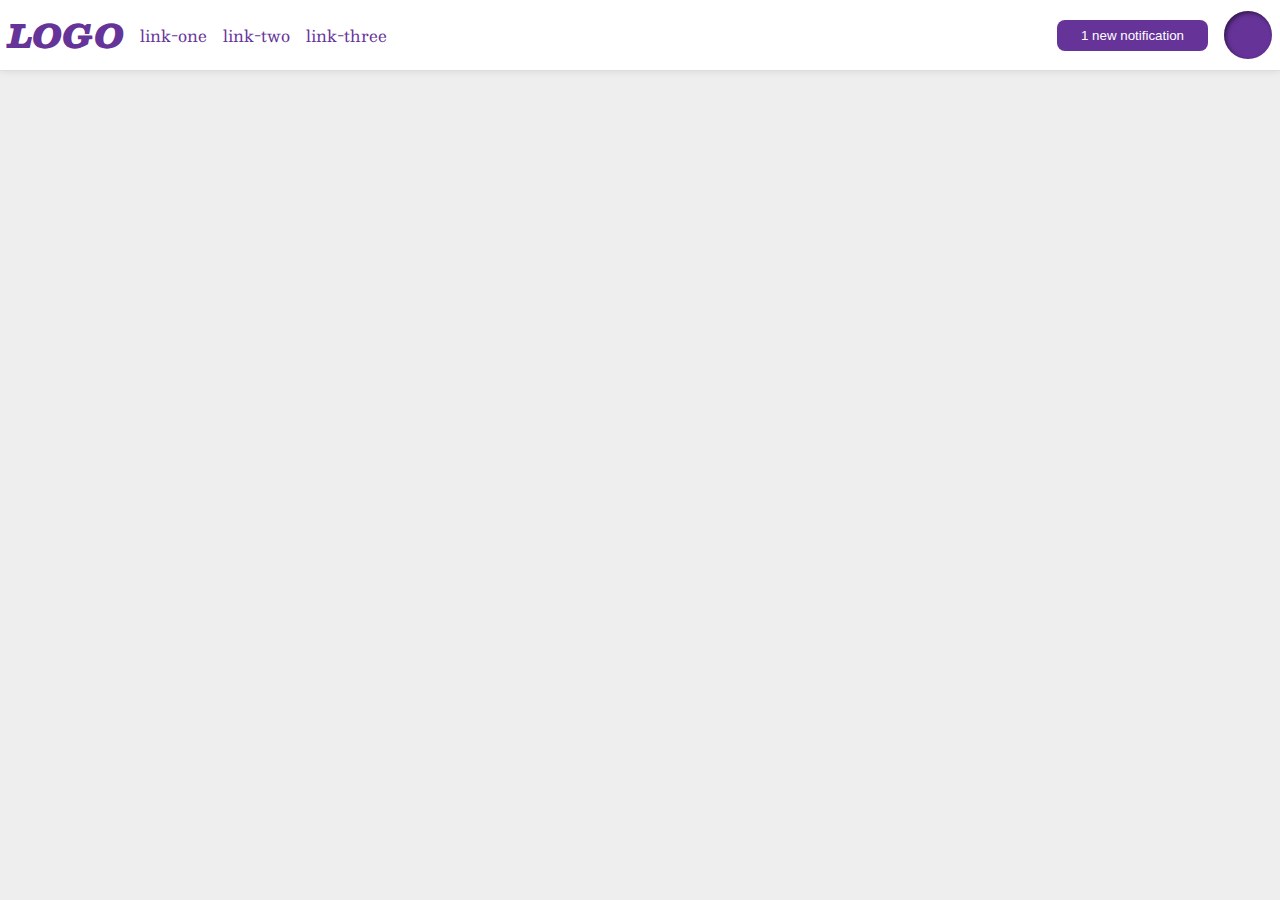
<file: flex/03-flex-header-2/index.html>
<!DOCTYPE html>
<html lang="en">
<head>
  <meta charset="UTF-8">
  <meta http-equiv="X-UA-Compatible" content="IE=edge">
  <meta name="viewport" content="width=device-width, initial-scale=1.0">
  <title>Flex Header 2</title>
  <link rel="stylesheet" href="style.css">
</head>
<body>
  <div class="header">
    <div class="header-left">
      <div class="logo">
        LOGO
      </div>
      <ul class="links">
        <li><a href="google.com">link-one</a></li>
        <li><a href="google.com">link-two</a></li>
        <li><a href="google.com">link-three</a></li>
      </ul>
  </div>
  <div class="header-right">
    <button class="notifications">
      1 new notification
    </button>
    <div class="profile-image"></div>
  </div>
  </div>
</body>
</html>
</file>
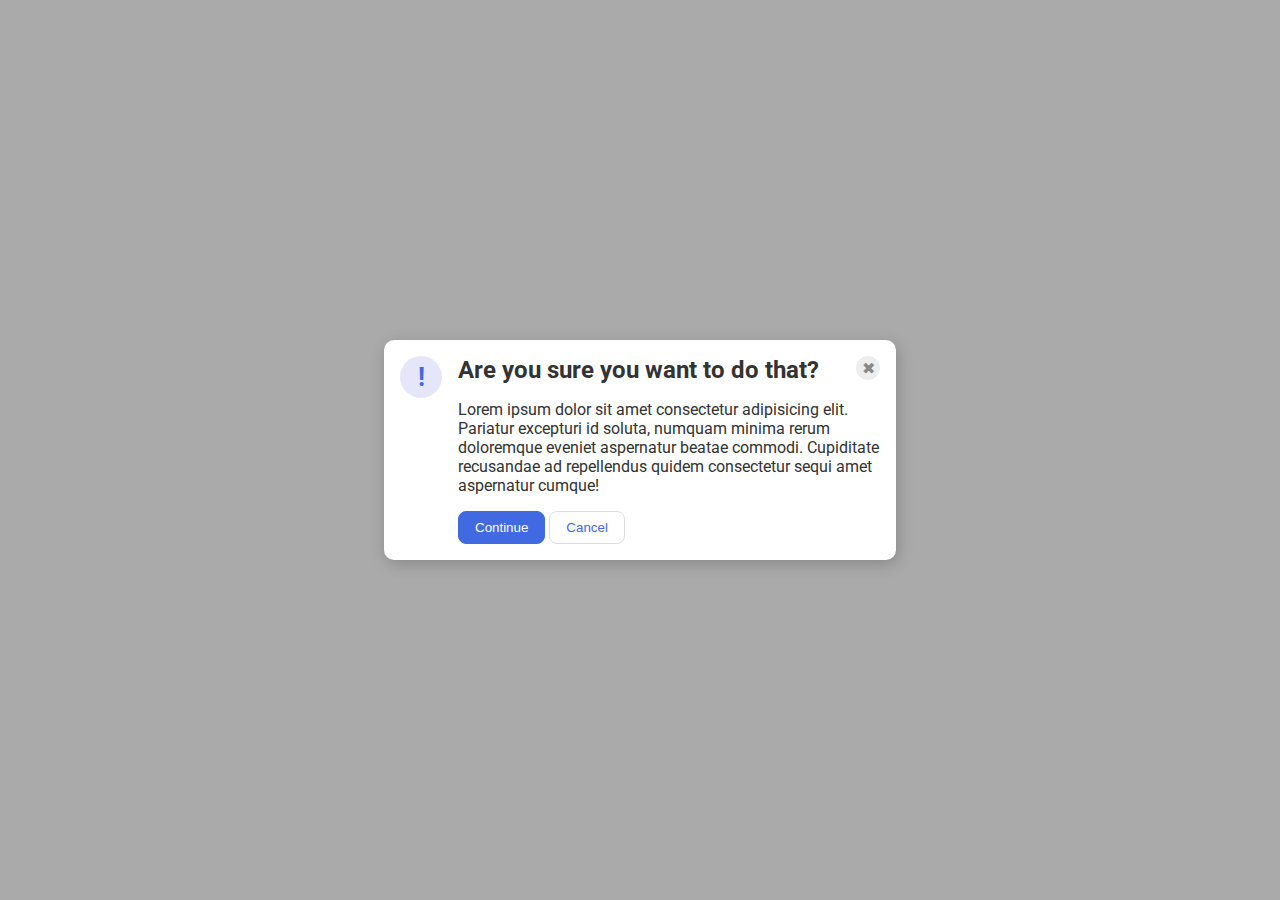
<file: flex/05-flex-modal/index.html>
<!DOCTYPE html>
<html lang="en">

<head>
  <meta charset="UTF-8">
  <meta http-equiv="X-UA-Compatible" content="IE=edge">
  <meta name="viewport" content="width=device-width, initial-scale=1.0">
  <link rel="stylesheet" href="style.css">
  <title>Modal</title>
</head>

<body>
  <div class="modal">
    <div class="icon">!</div>
    <div class="right">
      <div class="title-line">
        <div class="header">Are you sure you want to do that?</div>
        <div class="close-button">✖</div>
      </div>
      <div class="text">Lorem ipsum dolor sit amet consectetur adipisicing elit. Pariatur excepturi id soluta, numquam
        minima rerum doloremque eveniet aspernatur beatae commodi. Cupiditate recusandae ad repellendus quidem
        consectetur sequi amet aspernatur cumque!</div>
      <div class="button-container">
        <button class="continue">Continue</button>
        <button class="cancel">Cancel</button>
      </div>
    </div>
  </div>
</body>

</html>
</file>
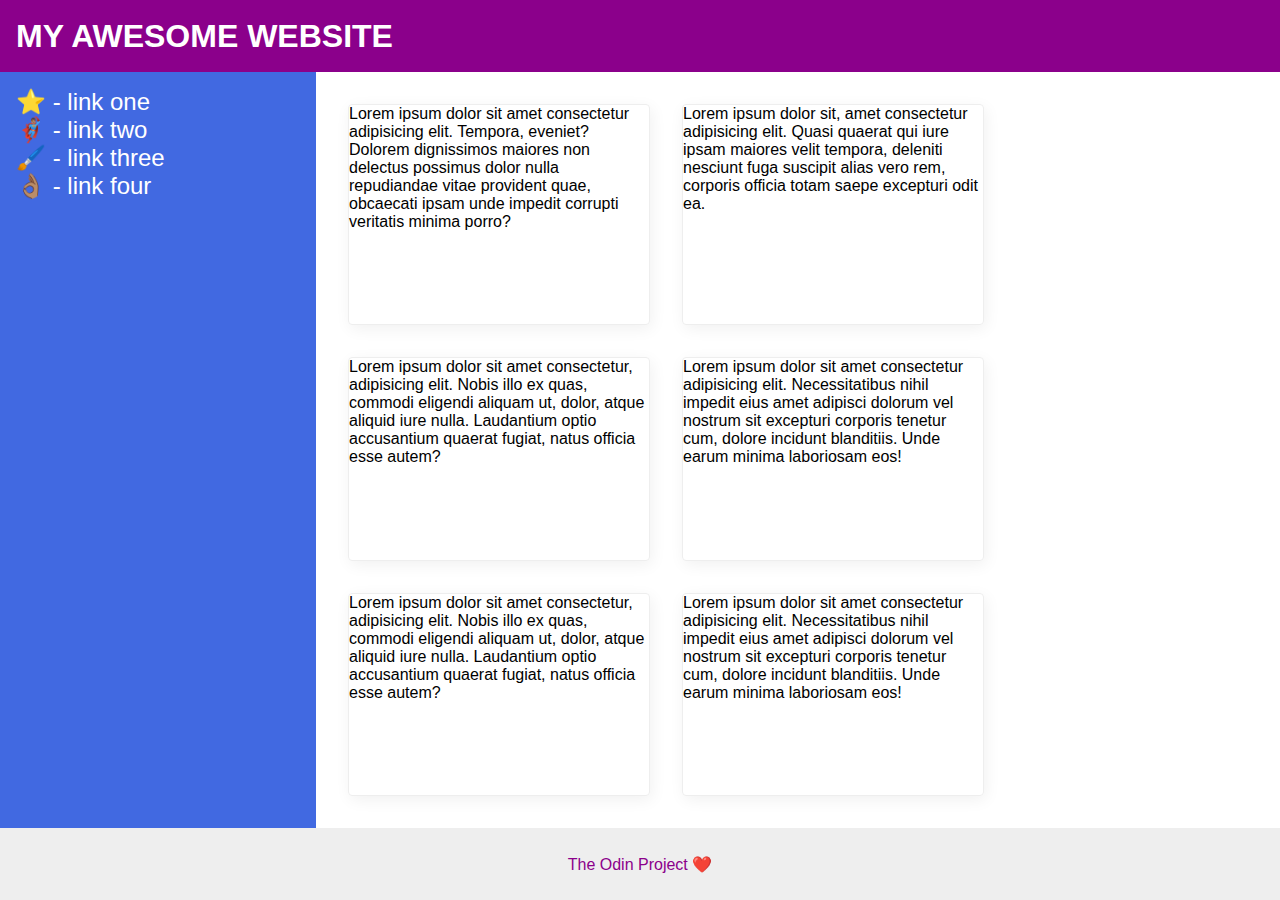
<file: flex/07-flex-layout-2/index.html>
<!DOCTYPE html>
<html lang="en">

<head>
  <meta charset="UTF-8">
  <meta http-equiv="X-UA-Compatible" content="IE=edge">
  <meta name="viewport" content="width=device-width, initial-scale=1.0">
  <title>The Holy Grail</title>
  <link rel="stylesheet" href="style.css">
</head>

<body>
  <div class="header">
    MY AWESOME WEBSITE
  </div>
  <div class="content">
    <div class="sidebar">
      <ul>
        <li><a href="google.com">⭐ - link one</a></li>
        <li><a href="google.com">🦸🏽‍♂️ - link two</a></li>
        <li><a href="google.com">🖌️ - link three</a></li>
        <li><a href="google.com">👌🏽 - link four</a></li>
      </ul>
    </div>
    <div class="cards">
      <div class="card">Lorem ipsum dolor sit amet consectetur adipisicing elit. Tempora, eveniet? Dolorem dignissimos
        maiores non delectus possimus dolor nulla repudiandae vitae provident quae, obcaecati ipsam unde impedit
        corrupti
        veritatis minima porro?</div>
      <div class="card">Lorem ipsum dolor sit, amet consectetur adipisicing elit. Quasi quaerat qui iure ipsam maiores
        velit tempora, deleniti nesciunt fuga suscipit alias vero rem, corporis officia totam saepe excepturi odit ea.
      </div>
      <div class="card">Lorem ipsum dolor sit amet consectetur, adipisicing elit. Nobis illo ex quas, commodi eligendi
        aliquam ut, dolor, atque aliquid iure nulla. Laudantium optio accusantium quaerat fugiat, natus officia esse
        autem?</div>
      <div class="card">Lorem ipsum dolor sit amet consectetur adipisicing elit. Necessitatibus nihil impedit eius amet
        adipisci dolorum vel nostrum sit excepturi corporis tenetur cum, dolore incidunt blanditiis. Unde earum minima
        laboriosam eos!</div>
      <div class="card">Lorem ipsum dolor sit amet consectetur, adipisicing elit. Nobis illo ex quas, commodi eligendi
        aliquam ut, dolor, atque aliquid iure nulla. Laudantium optio accusantium quaerat fugiat, natus officia esse
        autem?</div>
      <div class="card">Lorem ipsum dolor sit amet consectetur adipisicing elit. Necessitatibus nihil impedit eius amet
        adipisci dolorum vel nostrum sit excepturi corporis tenetur cum, dolore incidunt blanditiis. Unde earum minima
        laboriosam eos!</div>
    </div>
  </div>
  <div class="footer">
    The Odin Project ❤️
  </div>
</body>

</html>
</file>
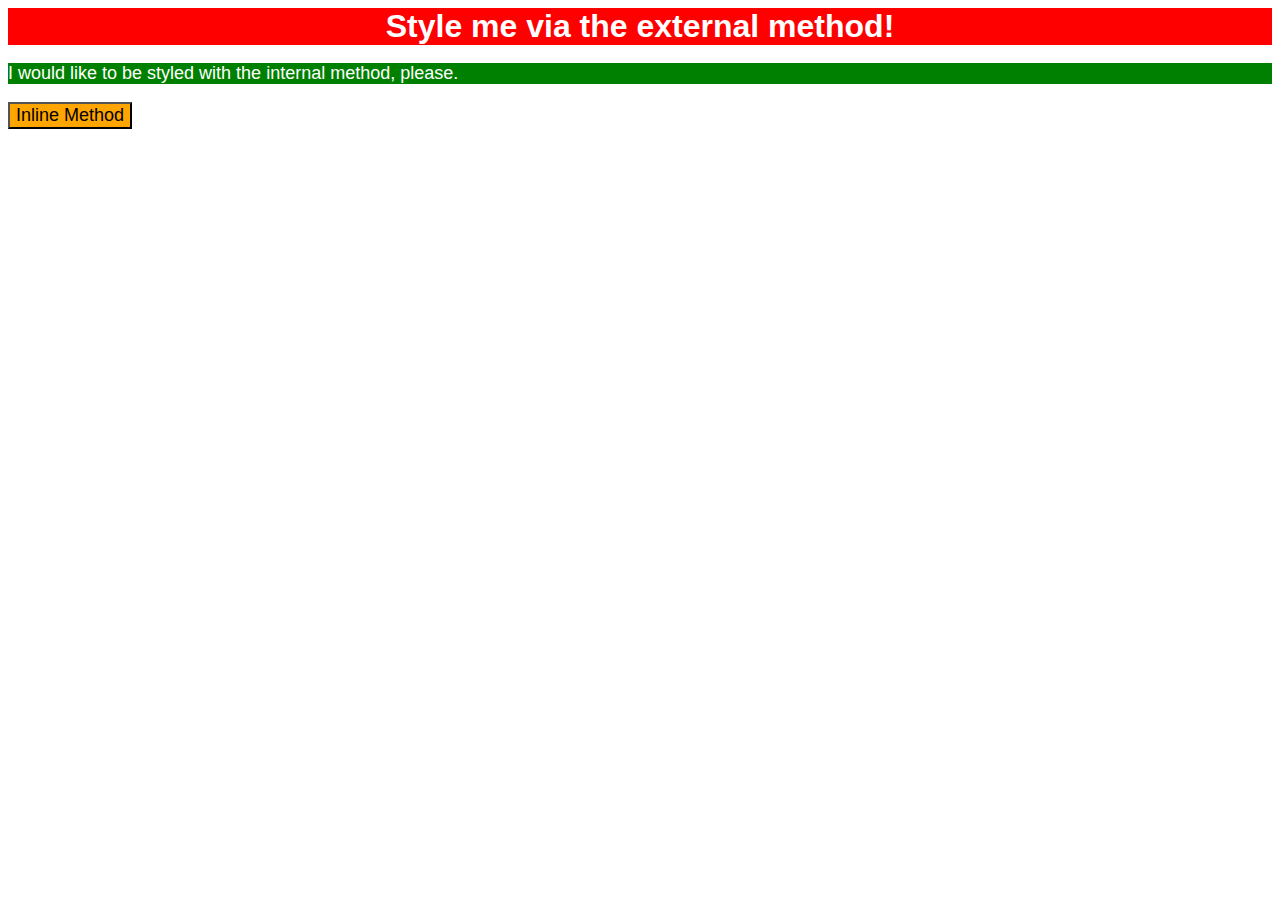
<file: foundations/01-css-methods/index.html>
<!DOCTYPE html>
<html lang="en">
<head>
  <meta charset="UTF-8">
  <meta http-equiv="X-UA-Compatible" content="IE=edge">
  <meta name="viewport" content="width=device-width, initial-scale=1.0">
  <link rel="stylesheet" href="style.css">
  <title>Methods for Adding CSS</title>
  <style>
    p {
      background-color: green;
      color: white;
      font-size: 18px;
      font-family: Arial, Helvetica, sans-serif;
    }
  </style>
</head>
<body>
  <div>Style me via the external method!</div>
  <p>I would like to be styled with the internal method, please.</p>
  <button style="background-color: orange; font-size: 18px; font-family: Arial, Helvetica, sans-serif;">Inline Method</button>
</body>
</html>
</file>
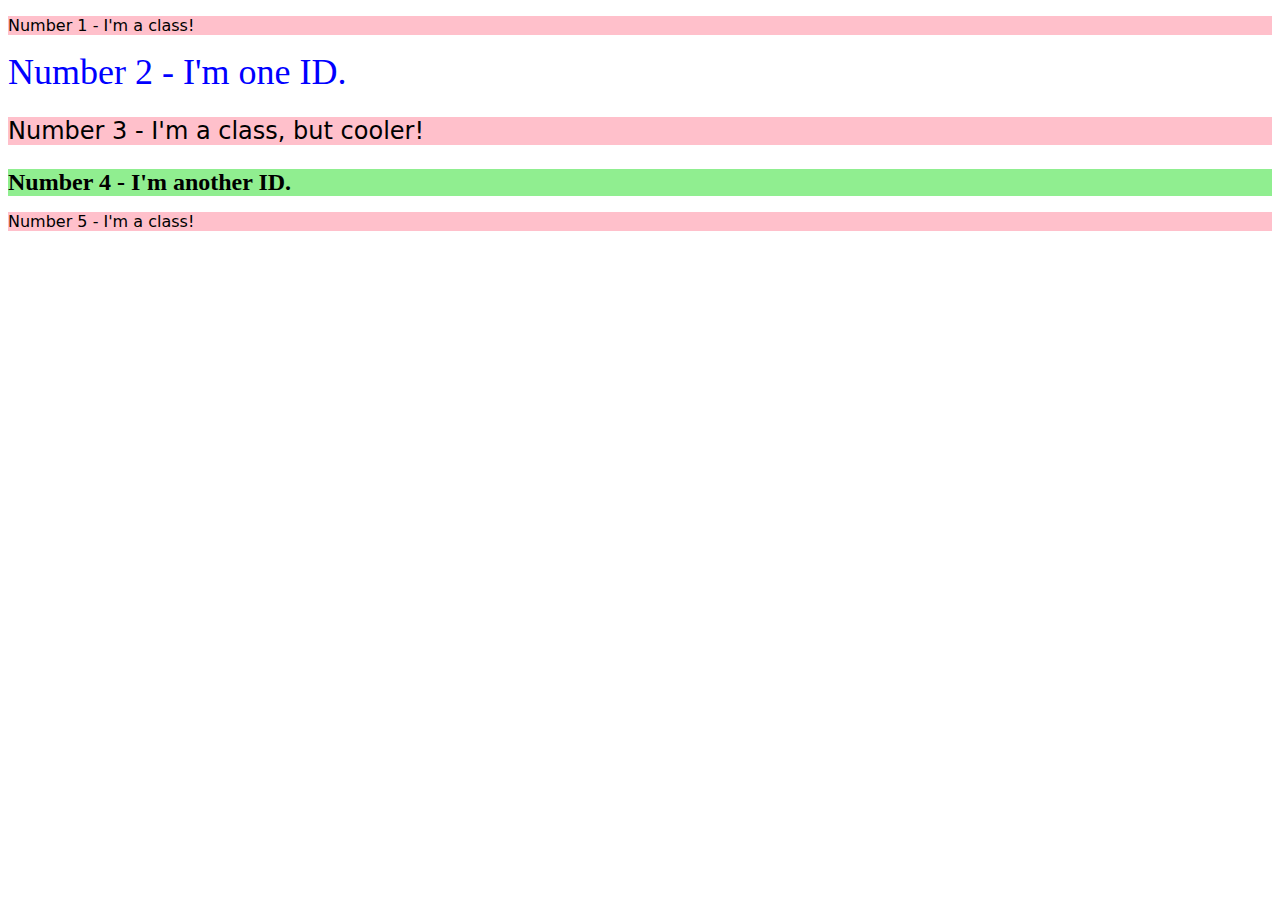
<file: foundations/02-class-id-selectors/index.html>
<!DOCTYPE html>
<html lang="en">
<head>
  <meta charset="UTF-8">
  <meta http-equiv="X-UA-Compatible" content="IE=edge">
  <meta name="viewport" content="width=device-width, initial-scale=1.0">
  <title>Class and ID Selectors</title>
  <link rel="stylesheet" href="style.css">
</head>
<body>
  <p class="odd">Number 1 - I'm a class!</p>
  <div id="second">Number 2 - I'm one ID.</div>
  <p class="odd third">Number 3 - I'm a class, but cooler!</p>
  <div id="fourth">Number 4 - I'm another ID.</div>
  <p class="odd">Number 5 - I'm a class!</p>
</body>
</html>
</file>
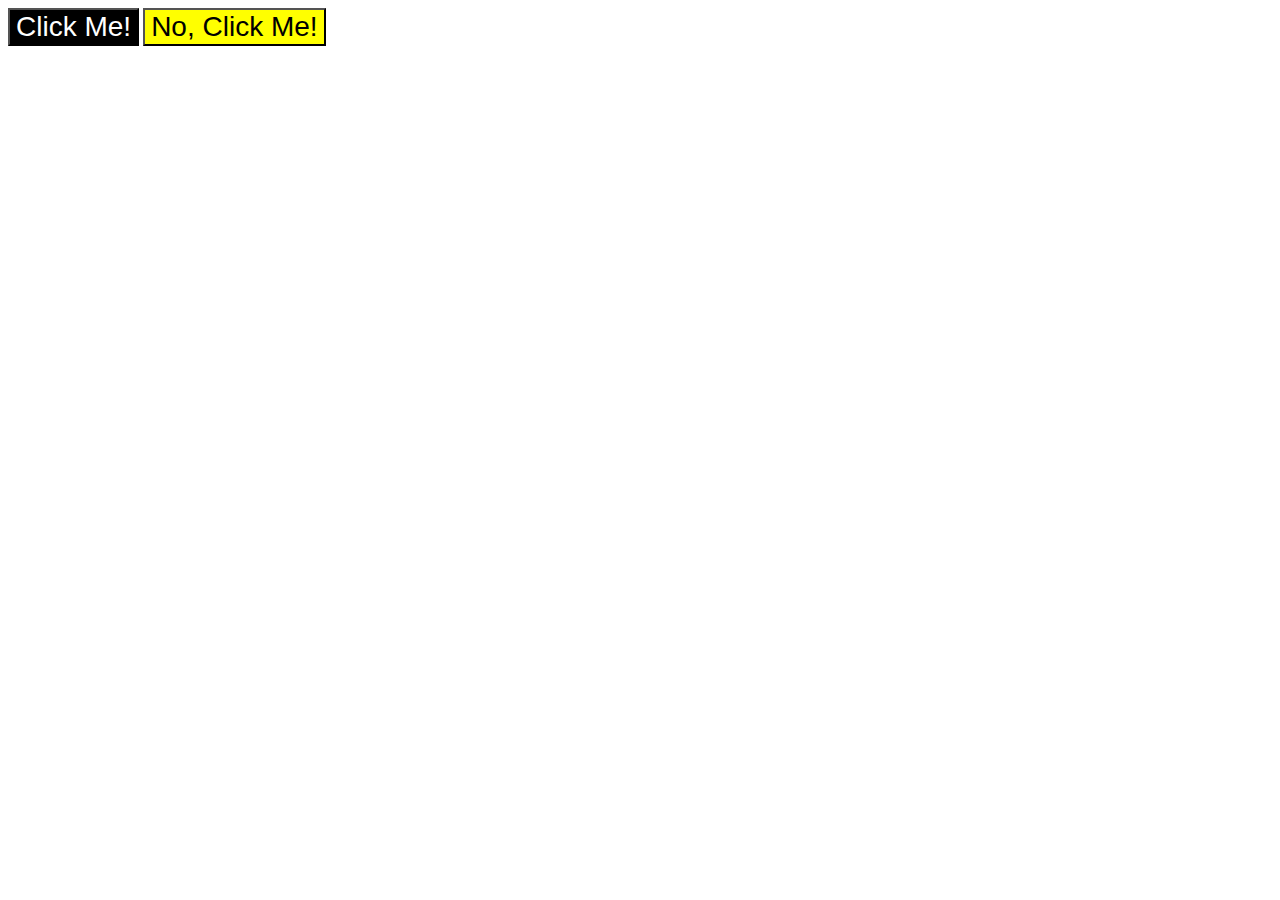
<file: foundations/03-grouping-selectors/index.html>
<!DOCTYPE html>
<html lang="en">
<head>
  <meta charset="UTF-8">
  <meta http-equiv="X-UA-Compatible" content="IE=edge">
  <meta name="viewport" content="width=device-width, initial-scale=1.0">
  <title>Grouping Selectors</title>
  <link rel="stylesheet" href="style.css">
</head>
<body>
  <button class="clickone">Click Me!</button>
  <button class="clicktwo">No, Click Me!</button>
</body>
</html>
</file>
<file: flex/03-flex-header-2/style.css>
/* this is some magical font-importing.  
you'll learn about it later. */
@import url('https://fonts.googleapis.com/css2?family=Besley:ital,wght@0,400;1,900&display=swap');

body {
  margin: 0;
  background: #eee;
  font-family: Besley, serif;
}

.header {
  background: white;
  border-bottom: 1px solid #ddd;
  box-shadow: 0 0 8px rgba(0,0,0,.1);
  display: flex;
  align-items: center;
  justify-content: space-between;
  padding: 8px;
}

.header-left,
.header-right {
  display: flex;
  gap: 16px;
  align-items: center;
}

.header ul {
  display: flex;
  gap: 16px;
  margin: 0;
  padding: 0;
}

.profile-image {
  background: rebeccapurple;
  box-shadow: inset 2px 2px 4px rgba(0,0,0,.5);
  border-radius: 50%;
  width: 48px;
  height:  48px;
}

.logo {
  color: rebeccapurple;
  font-size: 32px;
  font-weight: 900;
  font-style: italic;
}

button {
  border: none;
  border-radius: 8px;
  background: rebeccapurple;
  color: white;
  padding: 8px 24px;
}

a {
  /* this removes the line under our links */
  text-decoration: none;
  color: rebeccapurple;
}

ul {
  list-style-type: none;
}
</file>
<file: flex/05-flex-modal/style.css>
@import url('https://fonts.googleapis.com/css2?family=Roboto:wght@400;700&display=swap');

html, body {
  height: 100%;
}

body {
  font-family: Roboto, sans-serif;
  margin: 0;
  background: #aaa;
  color: #333;
  /* I'll give you this one for free lol */
  display: flex;
  align-items: center;
  justify-content: center;
}

.modal {
  background: white;
  width: 480px;
  border-radius: 10px;
  box-shadow: 2px 4px 16px rgba(0,0,0,.2);
  display: flex;
  padding: 16px;
  gap: 16px;
}

.icon {
  color: royalblue;
  font-size: 26px;
  font-weight: 700;
  background: lavender;
  width: 42px;
  height: 42px;
  border-radius: 50%;
  display: flex;
  align-items: center;
  justify-content: center;
  flex-shrink: 0;
}

.right {
  display: flex;
  flex-flow: column nowrap;
  gap: 16px;
}

.title-line {
  display: flex;
  justify-content: space-between;
}

.header {
  font-weight: bold;
  font-size: 24px;
}

.close-button {
  background: #eee;
  border-radius: 50%;
  color: #888;
  font-weight: 400;
  font-size: 16px;
  height: 24px;
  width: 24px;
  display: flex;
  align-items: center;
  justify-content: center;
}

button {
  padding: 8px 16px;
  border-radius: 8px;
}

button.continue {
  background: royalblue;
  border: 1px solid royalblue;
  color: white;
}

button.cancel {
  background: white;
  border: 1px solid #ddd;
  color: royalblue;
}
</file>
<file: flex/07-flex-layout-2/style.css>
body {
  font-family: -apple-system, BlinkMacSystemFont, 'Segoe UI', Roboto, Oxygen, Ubuntu, Cantarell, 'Open Sans', 'Helvetica Neue', sans-serif;
  margin: 0;
  min-height: 100vh;
  display: flex;
  flex-direction: column;
}

.header {
  height: 72px;
  background: darkmagenta;
  color: white;
  display: flex;
  align-items: center;
  font-weight: 900;
  font-size: 32px;
  padding-left: 16px;
}

.content {
  display: flex;
  flex-grow: 1;
}

.footer {
  height: 72px;
  background: #eee;
  color: darkmagenta;
  display: flex;
  justify-content: center;
  align-items: center;
}

.sidebar {
  width: 300px;
  background: royalblue;
  flex: 0 0 auto;
  padding-left: 16px;
}

ul {
  list-style-type: none;
  padding: 0;
}

a {
  text-decoration: none;
  color: white;
  font-size: 24px;
}

.cards {
  display: flex;
  flex-wrap: wrap;
  gap: 32px;
  padding: 32px;
}

.card {
  border: 1px solid #eee;
  box-shadow: 2px 4px 16px rgba(0,0,0,.06);
  border-radius: 4px;
  width: 300px;
}
</file>
<file: foundations/01-css-methods/style.css>
div {
    background-color: red;
    font-size: 32px;
    color: white;
    text-align: center;
    font-weight: bold;
    font-family:Arial, Helvetica, sans-serif;
}
</file>
<file: foundations/02-class-id-selectors/style.css>
.odd {
    background-color: #ffc0cb;
    font-family:'Verdana', 'DejaVu Sans', sans-serif;
}

#second {
    color: #0000ff;
    font-size: 36px;
}

.third {
    font-size: 24px;
}

#fourth {
    background-color: #90ee90;
    font-size: 24px;
    font-weight: bold;
}
</file>
<file: foundations/03-grouping-selectors/style.css>
.clickone{
    background-color: rgb(0, 0, 0);
    color: white;
}

.clicktwo{
    background-color: #ffff00;
}

.clickone, .clicktwo{
    font-size: 28px;
    font-family: 'Helvetica', 'Times New Roman', sans-serif;
}
</file>
